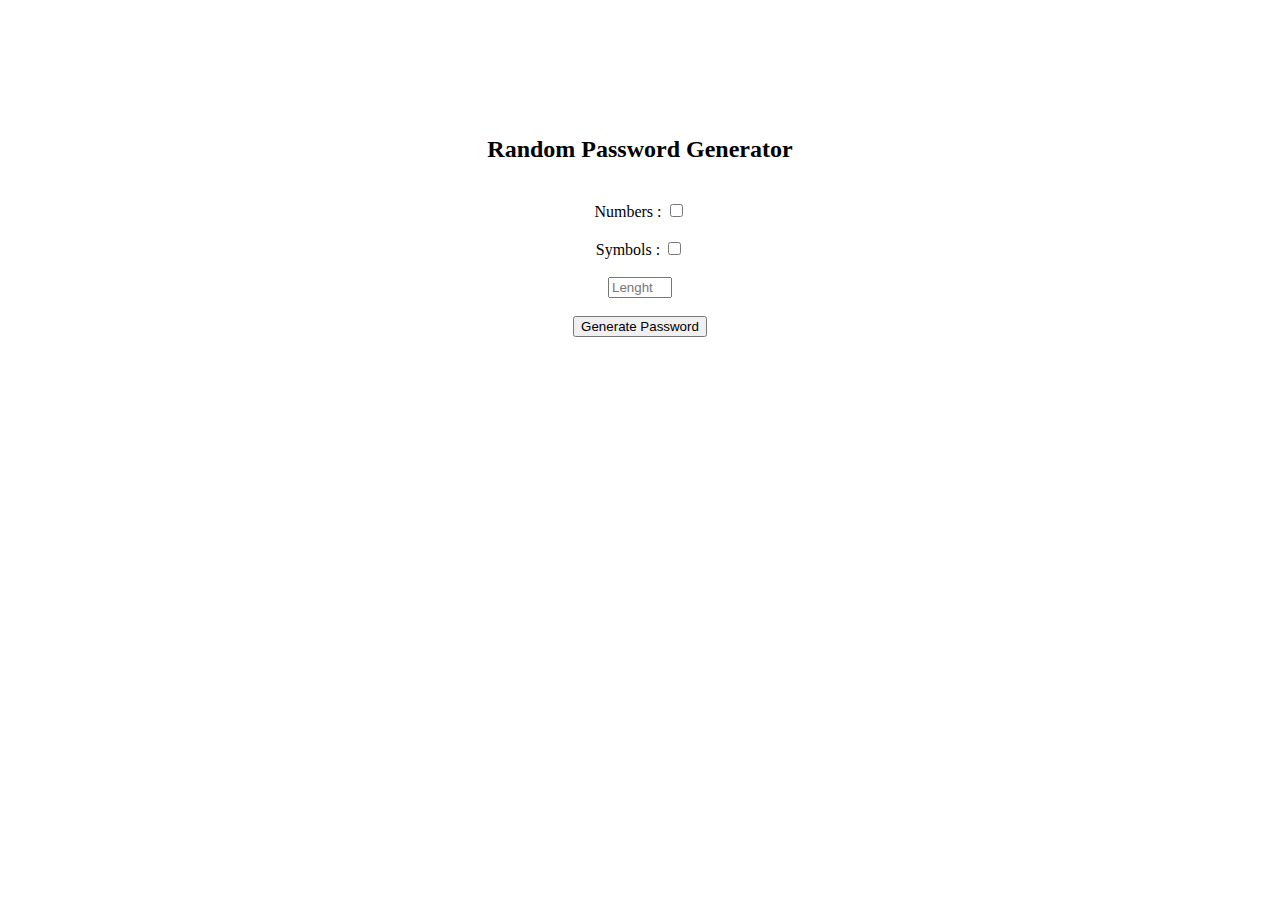
<file: PasswordGenerator/index.html>
<html>
    <head>
        <title>Random Password Generator</title>
        <link href="https://cdn.jsdelivr.net/npm/bootstrap@5.0.1/dist/css/bootstrap.min.css" rel="stylesheet" integrity="sha384-+0n0xVW2eSR5OomGNYDnhzAbDsOXxcvSN1TPprVMTNDbiYZCxYbOOl7+AMvyTG2x" crossorigin="anonymous">
        <link href="iao-alert.css" rel="stylesheet">
        <script src="https://ajax.googleapis.com/ajax/libs/jquery/3.5.1/jquery.min.js"></script>
        <script src="iao-alert.jquery.js"></script>
            <center>
                <br><br><br><br><br><br>
                <h2>Random Password Generator</h2>
                <br>
                <div class=""> Numbers : <input onclick="selectednumbers()" type="checkbox" id="selectnumber"></div>
                <br>
                Symbols : <input onclick="selectedsymbols()" type="checkbox" id="selectsymbol">
                <br><br>
                <input type="number" id="numbers" min = "1" max="100" placeholder="Lenght">
                <br><br>
                <button onclick="allah()" class="btn btn-outline-success">Generate Password</button>
            </center>
            <script src="app.js"></script>
    </head>
</html>
</file>
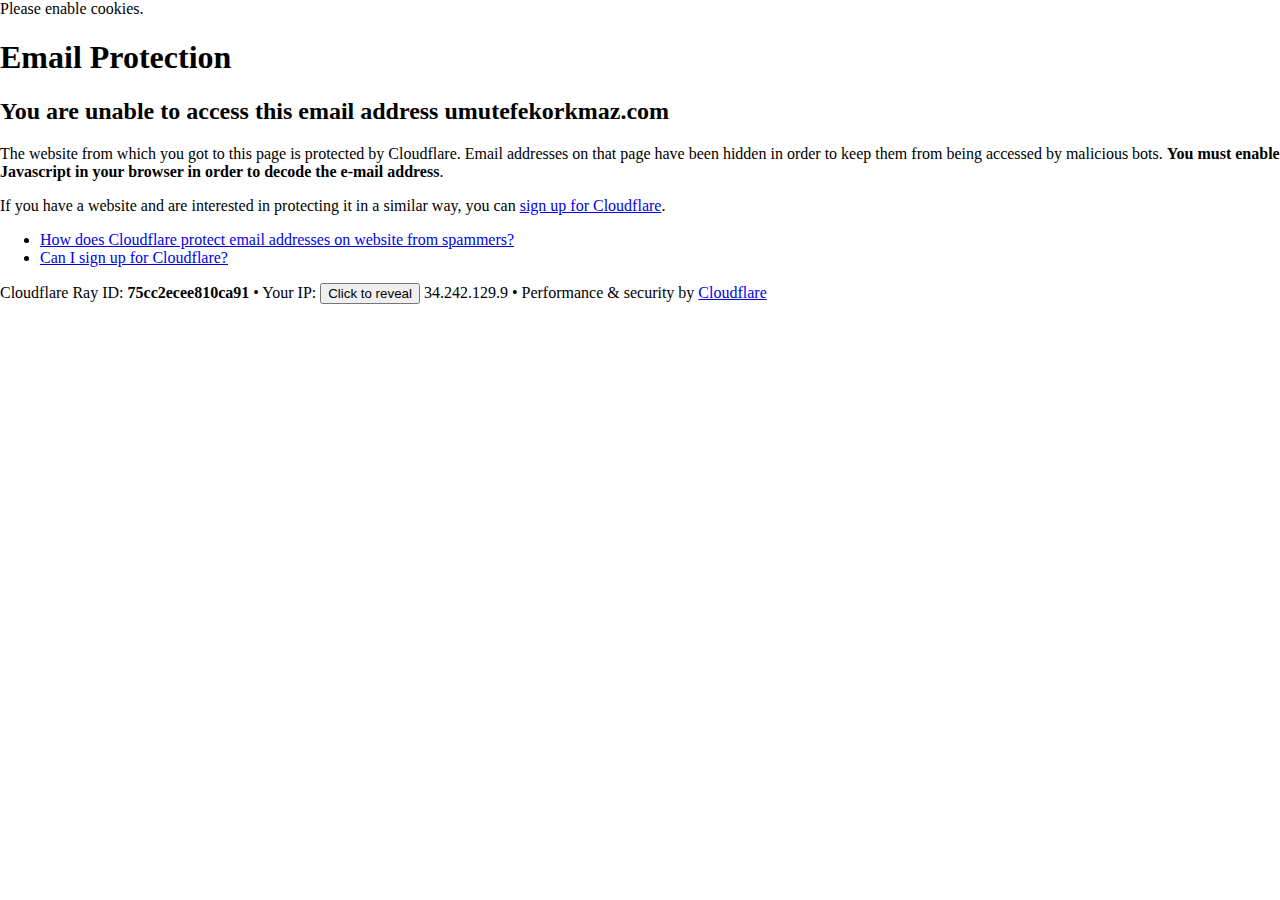
<file: cdn-cgi/l/email-protection.html>
<!DOCTYPE html>
<!--[if lt IE 7]> <html class="no-js ie6 oldie" lang="en-US"> <![endif]-->
<!--[if IE 7]>    <html class="no-js ie7 oldie" lang="en-US"> <![endif]-->
<!--[if IE 8]>    <html class="no-js ie8 oldie" lang="en-US"> <![endif]-->
<!--[if gt IE 8]><!--> <html class="no-js" lang="en-US"> <!--<![endif]-->
<head>
<title>Email Protection | Cloudflare</title>
<meta charset="UTF-8" />
<meta http-equiv="Content-Type" content="text/html; charset=UTF-8" />
<meta http-equiv="X-UA-Compatible" content="IE=Edge" />
<meta name="robots" content="noindex, nofollow" />
<meta name="viewport" content="width=device-width,initial-scale=1" />
<link rel="stylesheet" id="cf_styles-css" href="https://umutefekorkmaz.com/cdn-cgi/styles/cf.errors.css" />
<!--[if lt IE 9]><link rel="stylesheet" id='cf_styles-ie-css' href="/cdn-cgi/styles/cf.errors.ie.css" /><![endif]-->
<style>body{margin:0;padding:0}</style>


<!--[if gte IE 10]><!-->
<script>
  if (!navigator.cookieEnabled) {
    window.addEventListener('DOMContentLoaded', function () {
      var cookieEl = document.getElementById('cookie-alert');
      cookieEl.style.display = 'block';
    })
  }
</script>
<!--<![endif]-->


</head>
<body>
  <div id="cf-wrapper">
    <div class="cf-alert cf-alert-error cf-cookie-error" id="cookie-alert" data-translate="enable_cookies">Please enable cookies.</div>
    <div id="cf-error-details" class="cf-error-details-wrapper">
      <div class="cf-wrapper cf-header cf-error-overview">
        <h1 data-translate="block_headline">Email Protection</h1>
        <h2 class="cf-subheadline"><span data-translate="unable_to_access">You are unable to access this email address</span> umutefekorkmaz.com</h2>
      </div><!-- /.header -->

      <div class="cf-section cf-wrapper">
        <div class="cf-columns two">
          <div class="cf-column">
            <p>The website from which you got to this page is protected by Cloudflare. Email addresses on that page have been hidden in order to keep them from being accessed by malicious bots. <strong>You must enable Javascript in your browser in order to decode the e-mail address</strong>.</p>
            <p>If you have a website and are interested in protecting it in a similar way, you can <a rel="noopener noreferrer" href="https://www.cloudflare.com/sign-up?utm_source=email_protection">sign up for Cloudflare</a>.</p>
          </div>

          <div class="cf-column">
            <div class="grid_4">
              <div class="rail">
                  <div class="panel">
                      <ul class="nobullets">
                        <li><a rel="noopener noreferrer" class="modal-link-faq" href="https://support.cloudflare.com/hc/en-us/articles/200170016-What-is-Email-Address-Obfuscation-">How does Cloudflare protect email addresses on website from spammers?</a></li>
                        <li><a rel="noopener noreferrer" class="modal-link-faq" href="https://support.cloudflare.com/hc/en-us/categories/200275218-Getting-Started">Can I sign up for Cloudflare?</a></li>
                    </ul>
                </div>
              </div>
            </div>
          </div>
        </div>
      </div><!-- /.section -->

      <div class="cf-error-footer cf-wrapper w-240 lg:w-full py-10 sm:py-4 sm:px-8 mx-auto text-center sm:text-left border-solid border-0 border-t border-gray-300">
  <p class="text-13">
    <span class="cf-footer-item sm:block sm:mb-1">Cloudflare Ray ID: <strong class="font-semibold">75cc2ecee810ca91</strong></span>
    <span class="cf-footer-separator sm:hidden">&bull;</span>
    <span id="cf-footer-item-ip" class="cf-footer-item hidden sm:block sm:mb-1">
      Your IP:
      <button type="button" id="cf-footer-ip-reveal" class="cf-footer-ip-reveal-btn">Click to reveal</button>
      <span class="hidden" id="cf-footer-ip">34.242.129.9</span>
      <span class="cf-footer-separator sm:hidden">&bull;</span>
    </span>
    <span class="cf-footer-item sm:block sm:mb-1"><span>Performance &amp; security by</span> <a rel="noopener noreferrer" href="https://www.cloudflare.com/5xx-error-landing" id="brand_link" target="_blank">Cloudflare</a></span>
    
  </p>
  <script>(function(){function d(){var b=a.getElementById("cf-footer-item-ip"),c=a.getElementById("cf-footer-ip-reveal");b&&"classList"in b&&(b.classList.remove("hidden"),c.addEventListener("click",function(){c.classList.add("hidden");a.getElementById("cf-footer-ip").classList.remove("hidden")}))}var a=document;document.addEventListener&&a.addEventListener("DOMContentLoaded",d)})();</script>
</div><!-- /.error-footer -->


    </div><!-- /#cf-error-details -->
  </div><!-- /#cf-wrapper -->

  <script>
  window._cf_translation = {};
  
  
</script>

</body>
</html>
</file>
<file: PasswordGenerator/iao-alert.css>
/*
 Plugin Name: iao alert
         Key: iao-alert
     Version: 1.0.7
      Author: Prashant Kapoor
     Website: http://www.itsallonly.com
        Repo: https://github.com/Itsallonly/iao-alert
      Issues: https://github.com/Itsallonly/iao-alert/issues
       Files: iao-alert.jquery.js, iao-alert.css
  Dependency: Jquery
*/
iao-alert-box {
	display: block;
	position: fixed;
	right: 0;
	top: 0;
	width: 100%;
	padding: 20px 20px 0 20px;
	box-sizing: border-box;
	max-width: 500px;
	overflow: auto;
}
iao-alert-box[position='top-left'] {
	right: auto;
	left: 0
}
iao-alert-box[position='bottom-left'] {
	right: auto;
	left: 0;
	top: auto;
	bottom: 0;
}
iao-alert-box[position='bottom-right'] {
	right: 0;
	left: auto;
	top: auto;
	bottom: 0;
}
iao-alert {
	display: block;
	position: relative;
	font-size: 14px;
	padding: 10px 35px 10px 15px;
	font-weight: normal;
	background-color: #fff;
	margin-bottom: 20px;
	box-sizing: border-box;
	box-shadow: 0 3px 5px #aaa;
	letter-spacing: 1px;
}
iao-alert:before, iao-alert:after {
	content: "";
	position: absolute;
	background-color: #aaa;
	opacity: 0.8;
	transform: rotate(45deg);
}
iao-alert:before {
	width: 16px;
	height: 2px;
	box-sizing: border-box;
	right: 14px;
	top: calc(50% - 1px);
}
iao-alert:after {
	width: 2px;
	height: 16px;
	box-sizing: border-box;
	right: 21px;
	top: calc(50% - 8px);
}
iao-alert-close {
    position: absolute;
    display: block;
    right: 12px;
    width: 20px;
    height: 20px;
    cursor: pointer;
    top: calc(50% - 10px);
    z-index: 1;
}
iao-alert[fade-on-hover='true']:hover{
	opacity: 0.5;
}
iao-alert[close-on-click='true'] {
	cursor: pointer;
}
iao-alert[type='success'] {
	color: #34a853;
}
iao-alert[type='error'] {
	color: #ea4335;
}
iao-alert[type='warning'] {
	color: #fbbc05;
}
iao-alert[type='notification'] {
	color: #4285f4;
}
iao-alert[mode='dark']:before, iao-alert[mode='dark']:after {
	background-color: #fff;
}
iao-alert[mode='dark'] {
	color: #fff;
}
iao-alert[type='success'][mode='dark'] {
	background-color: #34a853;
}
iao-alert[type='error'][mode='dark'] {
	background-color: #ea4335;
}
iao-alert[type='warning'][mode='dark'] {
	background-color: #fbbc05;
}
iao-alert[type='notification'][mode='dark'] {
	background-color: #4285f4;
}
iao-alert[corners='round'] {
	border-radius: 4px;
}
</file>
